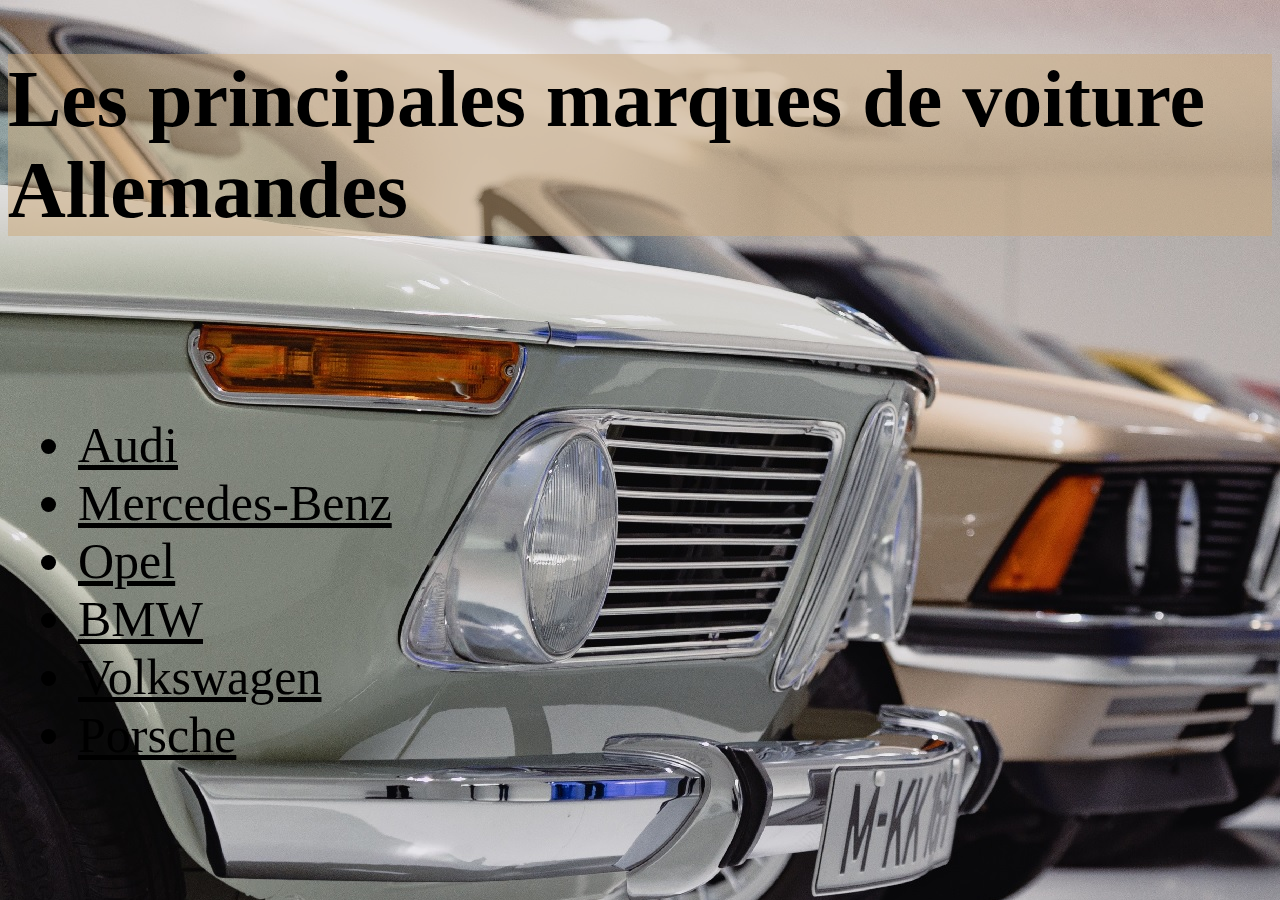
<file: index.html>
<!DOCTYPE html>
<html lang="en">
<head>
    <meta charset="UTF-8">
    <meta http-equiv="X-UA-Compatible" content="IE=edge">
    <meta name="viewport" content="width=device-width, initial-scale=1.0">
    <link rel="stylesheet" href="css/index.css">
    <title>Document</title>
</head>
<body>
    <h1 class="titre-page-base">Les principales marques de voiture Allemandes</h1>

    <div class="texte-liens">
        <li><a href="audi.html">Audi</a></li>
        <li><a href="mercedes-benz.html">Mercedes-Benz</a></li>
        <li><a href="opel.html">Opel</a></li>
        <li><a href="bmw.html">BMW</a></li>
        <li><a href="volkswagen.html">Volkswagen</a></li>
        <li><a href="porsche.html">Porsche</a></li>
    </div>
</body>
</html>
</file>
<file: css/index.css>
.texte-liens{
    font-size: 50px;
    margin-top: 180px;
    margin-left: 70px;
}

a{
    color: black;
}

.titre-page-base{
    font-size: 80px;
    color: black;
    background: rgb(204, 167, 120, 50%);
    
}
    
body{
    background-image: url("../img/ecran.jpg");
}
</file>
